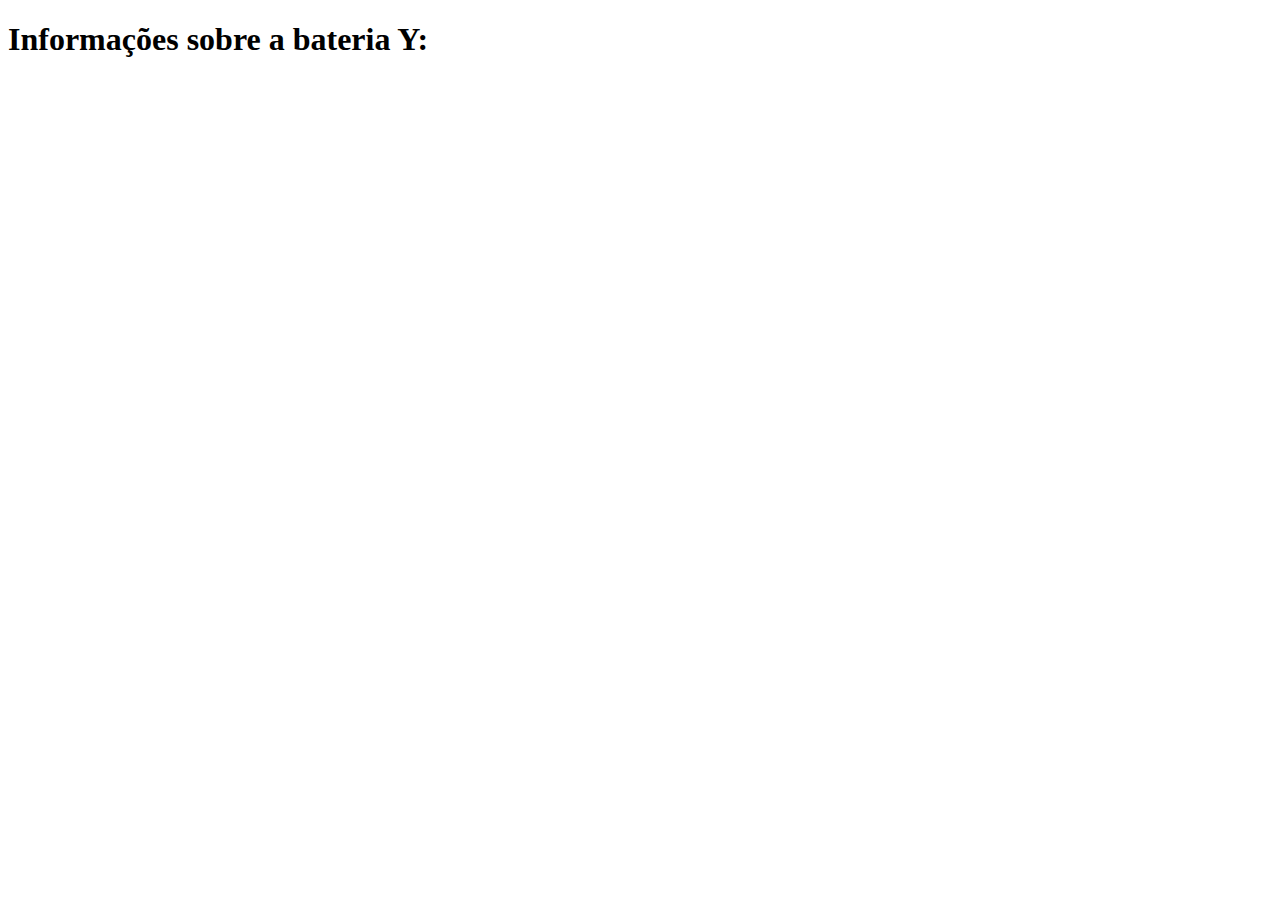
<file: páginas/pag2.html>
<!DOCTYPE html>
<html lang="pt-br">
<head>
    <meta charset="UTF-8">
    <meta name="viewport" content="width=device-width, initial-scale=1.0">
    <title>Document</title>
</head>
<body>
    <h1>Informações sobre a bateria Y:</h1>
</body>
</html>
</file>
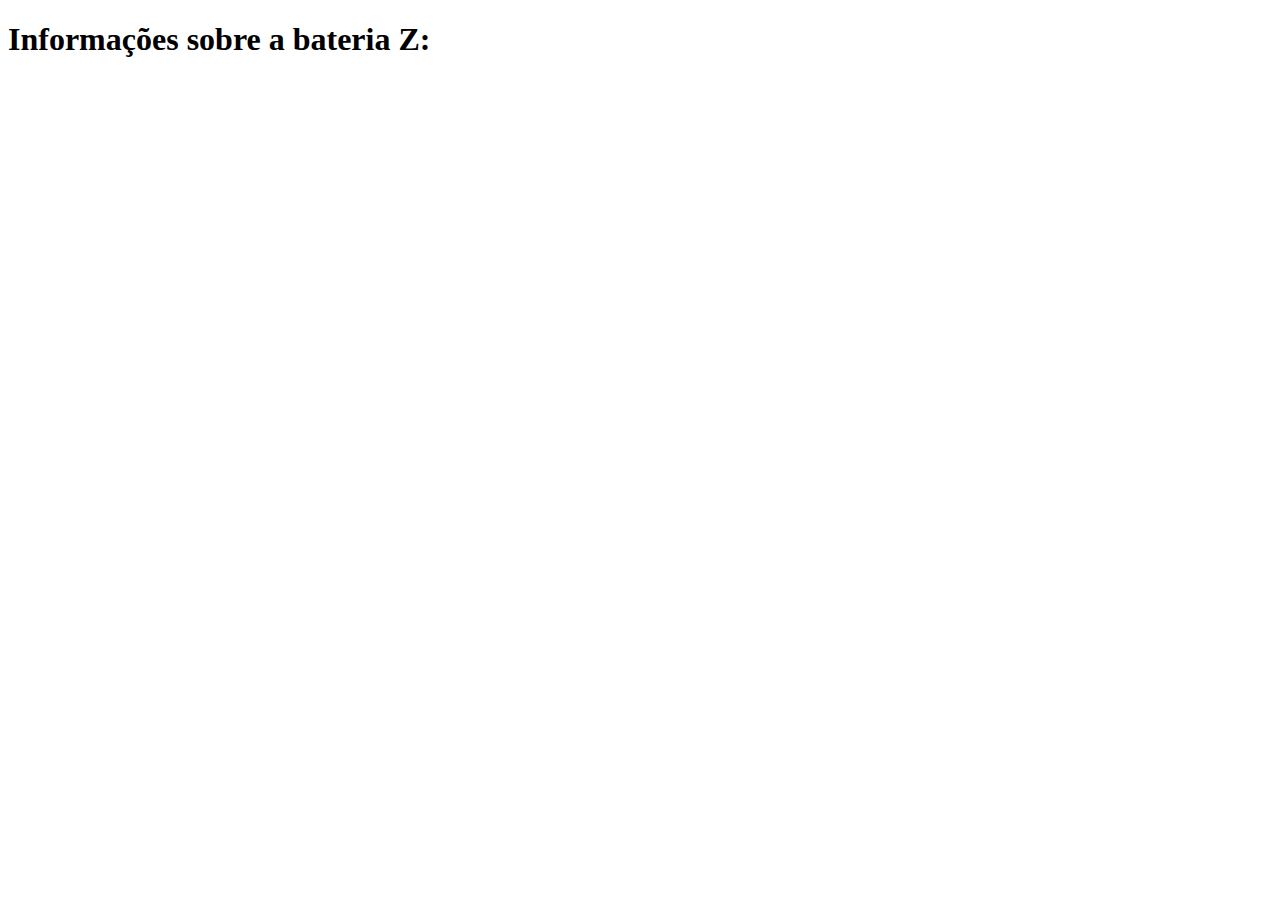
<file: páginas/pag3.html>
<!DOCTYPE html>
<html lang="pt-br">
<head>
    <meta charset="UTF-8">
    <meta name="viewport" content="width=device-width, initial-scale=1.0">
    <title>Document</title>
</head>
<body>
    <h1>Informações sobre a bateria Z:</h1>
</body>
</html>
</file>
